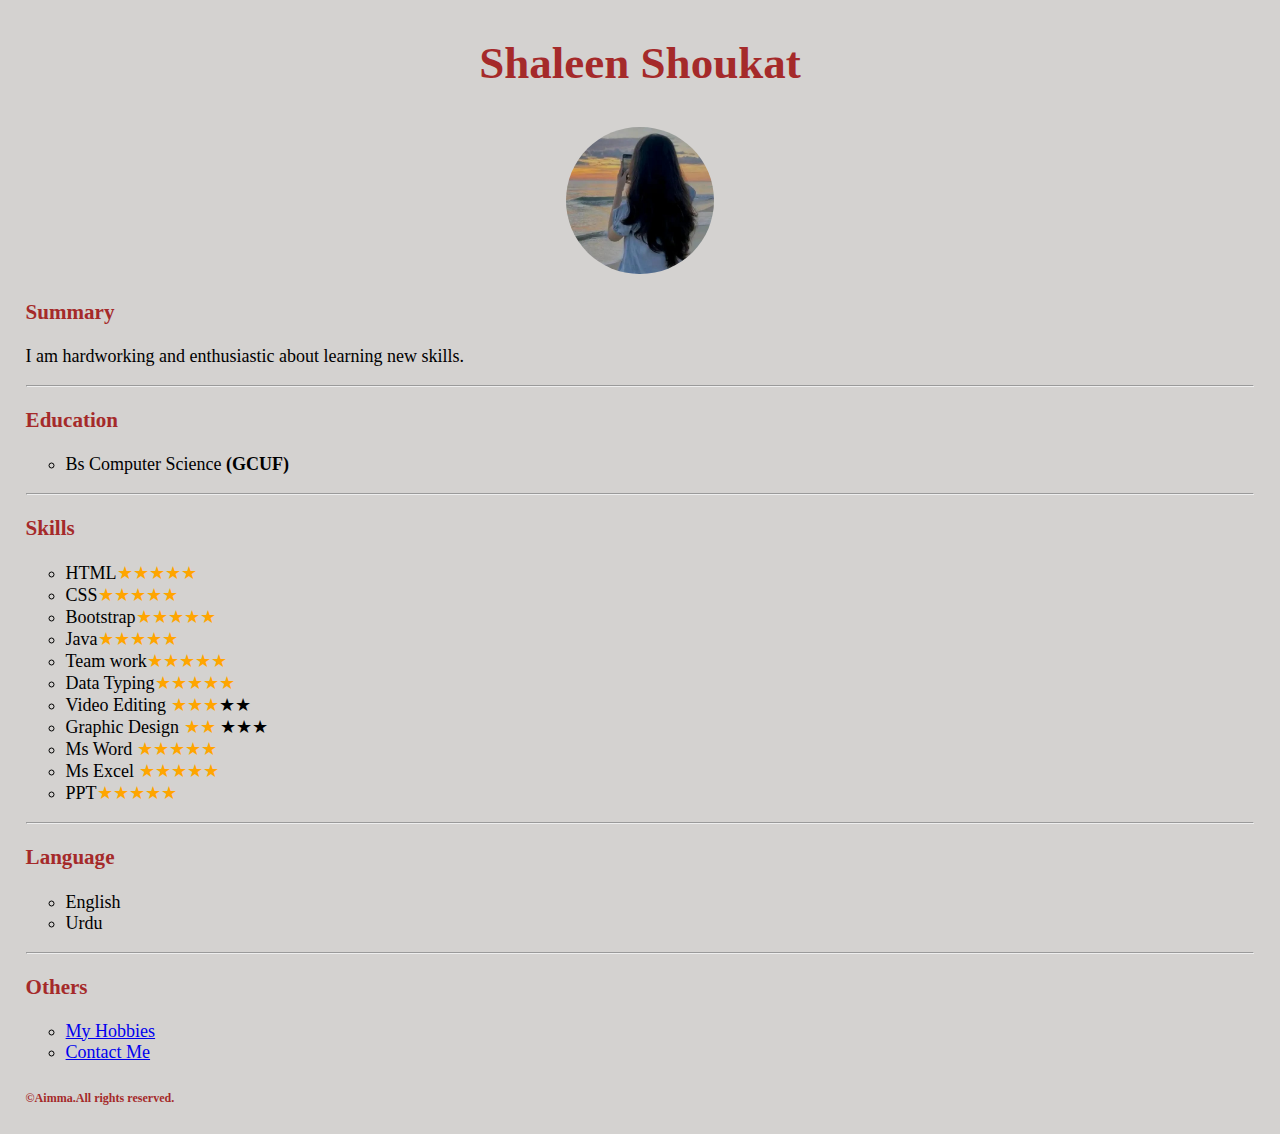
<file: index.html>
<!DOCTYPE html>
<html lang="en">
<head>
    <meta charset="UTF-8">
    <meta name="viewport" content="width=device-width, initial-scale=1.0">
    <title>cv</title>
    <link rel="stylesheet" href="style.css">
    <link rel="shortcut icon" href="icon.png" type="image/x-icon">
</head>
<body>
    <div class="name">
        <h2>Shaleen Shoukat</h1>
    </div>
    
    <div class="img">
        <img src="pic.jpg" alt="picture" title="MY PICTURE">
    </div>
    <h3>Summary</h3>
    <p>I am hardworking and enthusiastic about learning new skills.</p>
    <hr>
    <h3>Education</h3>
    <ul><li>Bs Computer Science <b>(GCUF)</b></li></ul>
    <hr>
    <div class>
        <h3>Skills</h3>
    <ul>
        <li>HTML<span style="color: orange;">&bigstar;&bigstar;&bigstar;&bigstar;&bigstar;</span> </li>
        <li>CSS<span style="color: orange;">&bigstar;&bigstar;&bigstar;&bigstar;&bigstar;</span> </li>
        <li>Bootstrap<span style="color: orange;">&bigstar;&bigstar;&bigstar;&bigstar;&bigstar;</span> </li>
        <li>Java<span style="color: orange;">&bigstar;&bigstar;&bigstar;&bigstar;&bigstar;</span> </li>
        <li>Team work<span style="color: orange;">&bigstar;&bigstar;&bigstar;&bigstar;&bigstar;</span> </li>
        <li>Data Typing<span style="color: orange;">&bigstar;&bigstar;&bigstar;&bigstar;&bigstar;</span> </li>
        <li>Video Editing <span style="color: orange;">&bigstar;&bigstar;&bigstar;</span><span style="color: rgb(124, 123, 121);"></span>&bigstar;&bigstar;</span></li>
        <li>Graphic Design <span style="color: orange;"> &bigstar;&bigstar; </span> <span style="color: rgb(124, 123, 121);"></span>&bigstar;&bigstar;&bigstar;</span></span></li>
        <li>Ms Word <span style="color: orange;">&bigstar;&bigstar;&bigstar;&bigstar;&bigstar;</span> </li>
        <li>Ms Excel <span style="color: orange;">&bigstar;&bigstar;&bigstar;&bigstar;&bigstar;</span> </li>
        <li>PPT<span style="color: orange;">&bigstar;&bigstar;&bigstar;&bigstar;&bigstar;</span> </li>
    </ul>
</div>
    <hr>
    <div class>
        <h3>Language</h3>
    <ul>
        <li>English</li>
        <li>Urdu</li>
        </ul>
    </div>
    <hr>
    <h3>Others</h3>
   <ul>
        <li><a href="hobbies.html">My Hobbies</a></li>
           <li> <a href="contact.html">Contact Me</a></li>
    </ul>
    <h6>&copy;Aimma.All rights reserved.</h6>
</body>
</html>
</file>
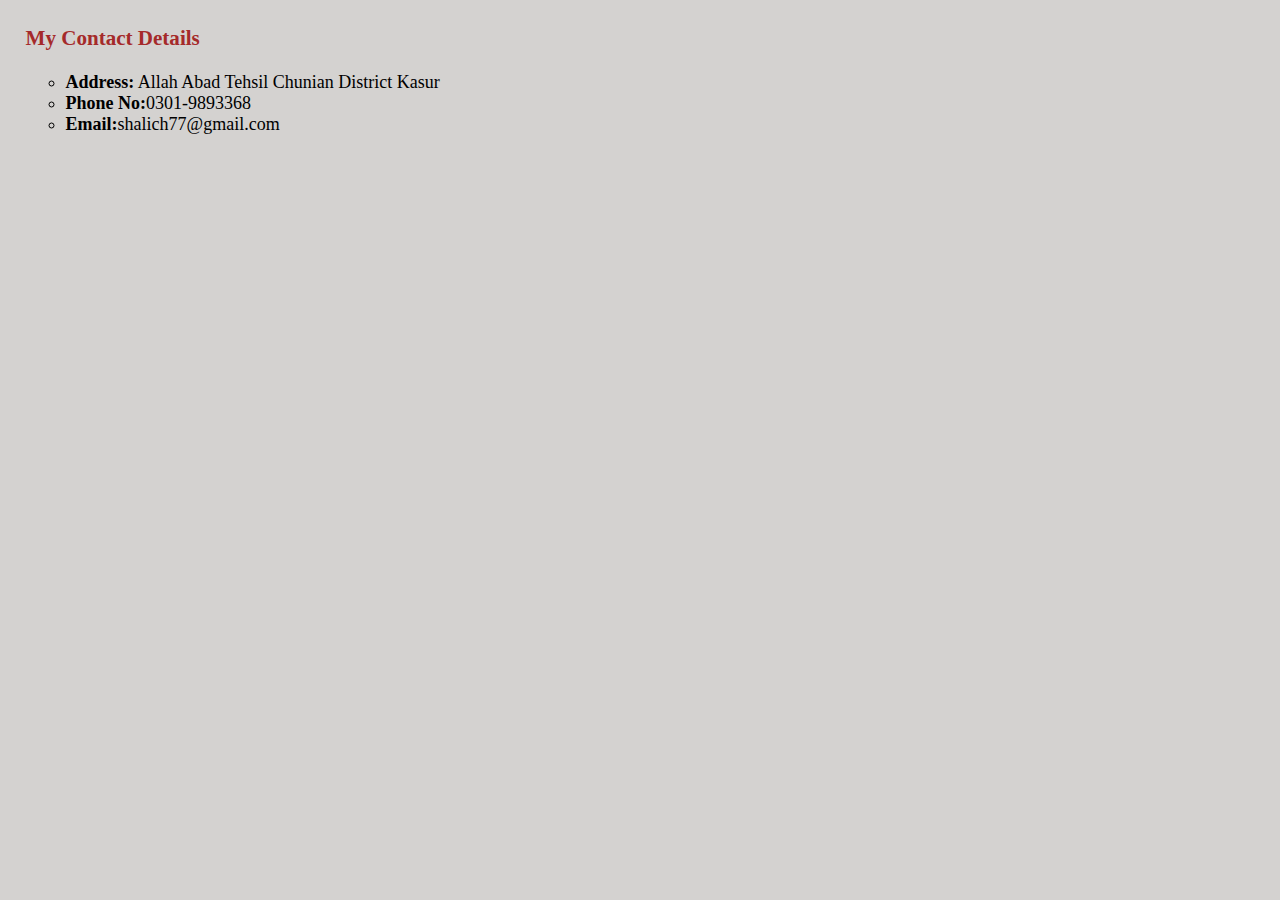
<file: contact.html>
<!DOCTYPE html>
<html lang="en">
<head>
    <meta charset="UTF-8">
    <meta name="viewport" content="width=device-width, initial-scale=1.0">
    <title>Contact</title>
    <link rel="stylesheet" href="style.css">
</head>
<body>
    <h3>My Contact Details</h3>
    <ul><li><strong>Address:</strong> Allah Abad Tehsil Chunian District Kasur</li>
    
    <li><strong>Phone No:</strong>0301-9893368</li>
    <li><strong>Email:</strong>shalich77@gmail.com</li></ul>
</body>
</html>
</file>
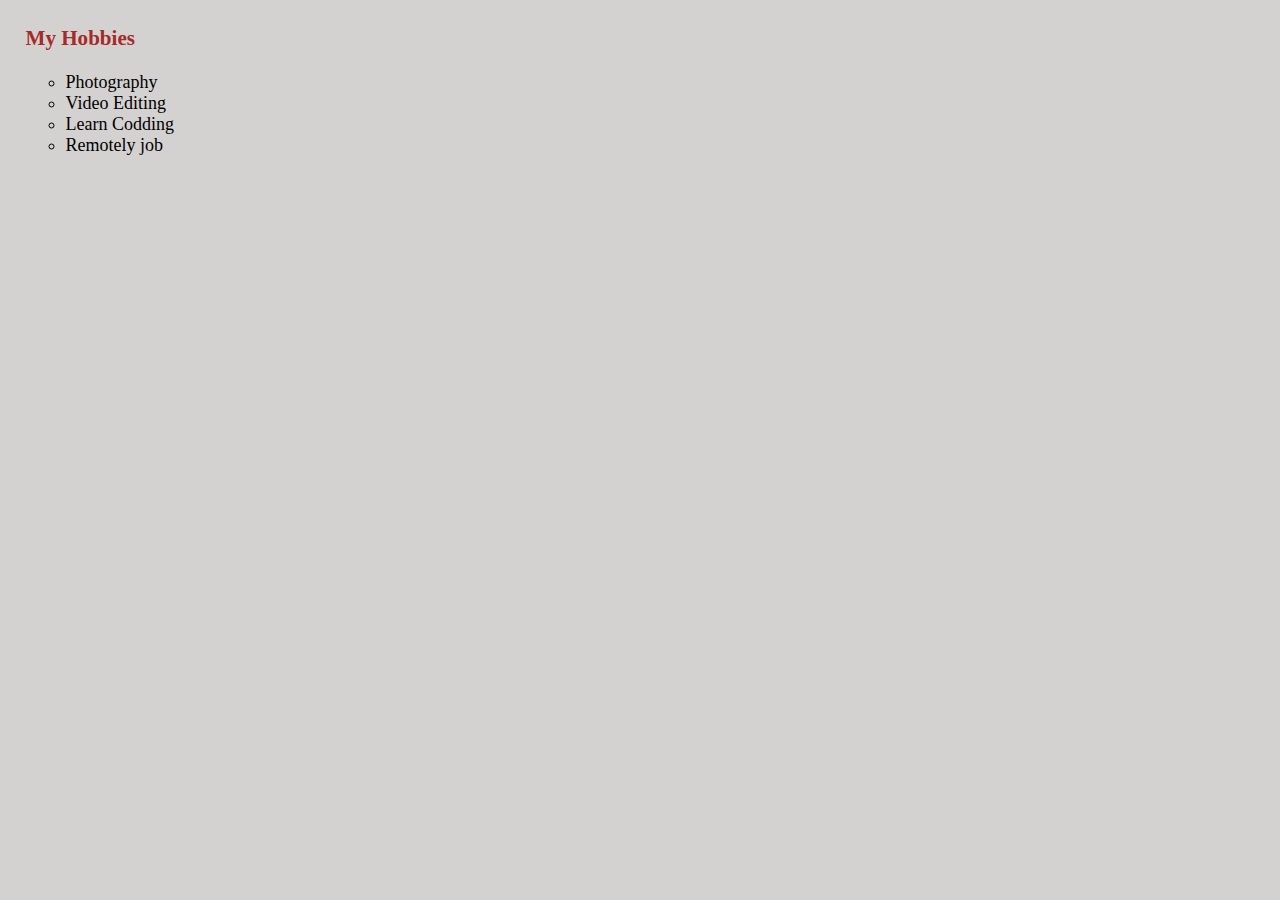
<file: hobbies.html>
<!DOCTYPE html>
<html lang="en">
<head>
    <meta charset="UTF-8">
    <meta name="viewport" content="width=device-width, initial-scale=1.0">
    <title>hobbies</title>
    <link rel="stylesheet" href="style.css">
</head>
<body>
   <div class="hobbies"><h3>My Hobbies</h3>
    <ul>
        <li>Photography</li>  
        <li>Video Editing</li>
        <li>Learn Codding</li>
        <li>Remotely job</li>
    </ul>
</div> 
</body>
</html>
</file>
<file: style.css>
body{
    margin: 2%;
    background-color: rgb(212, 210, 208);
    font-size: large
}
.name{
    text-align: center;
    color:brown;
    font-size: 30px;
}


img{
    width: 12%;
    height: 12%;
    border-radius: 80%;
  margin-left: 44%;

}
ul{
    list-style:circle;
}
h3{
    color: brown;
}
h6{
  color: brown;  
}
@media only screen and (max-width: 600px) {
    .name{
        text-align: center;
        font-size: large;
    }
    
    
    img{
        width: 18%;
        height: 18%;
        border-radius: 80%;
      margin-left: 40%;
      
  }
}
</file>
